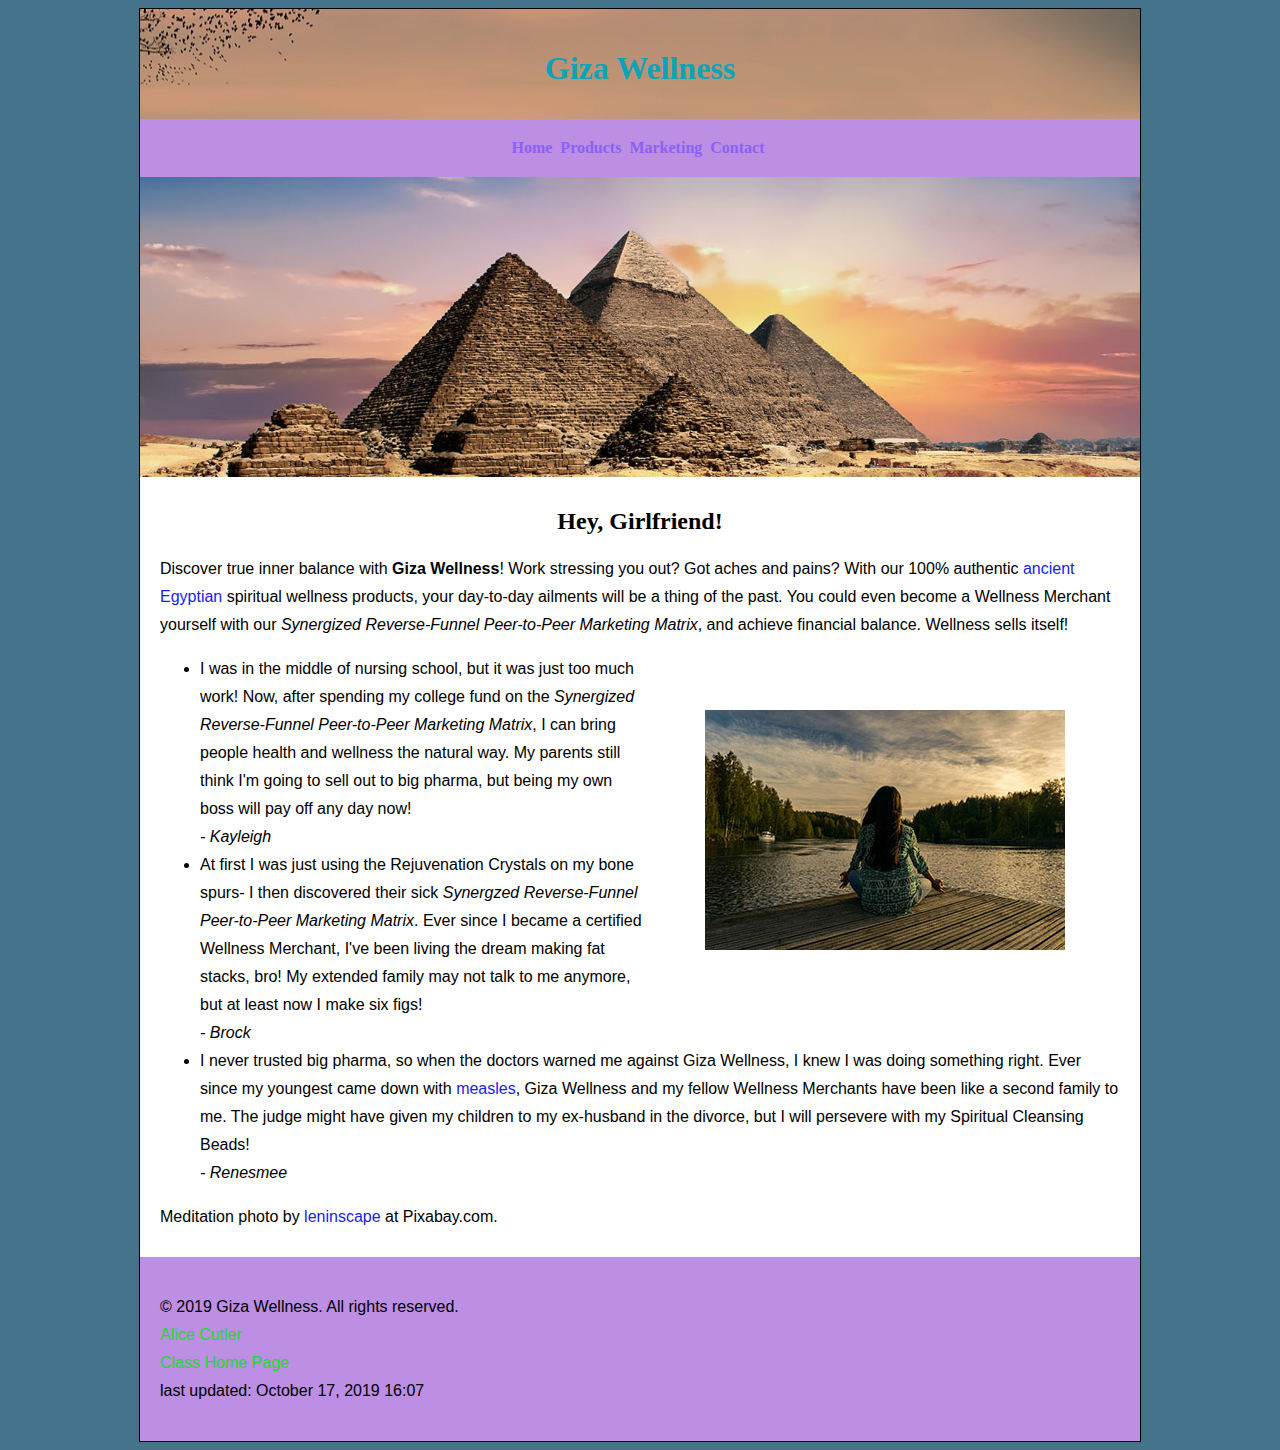
<file: index.html>
<!DOCTYPE html>
<html lang="en-US">
  <head>
    <meta charset="utf-8" />
    <title>Home: Giza Wellness</title>
    <link href="midterm.css" rel="stylesheet" type="text/css" />
  </head>

  <body>
    <div id="wrapper">
      <header>
        <h1>Giza Wellness</h1>
      </header>

      <nav>
        <a href="index.html">Home</a>&nbsp;
        <a href="products.html">Products</a>&nbsp;
        <a href="marketing.html">Marketing</a>&nbsp;
        <a href="contact.html">Contact</a>&nbsp;
      </nav>

      <div id="homehero"></div>

      <main>
        <h2>Hey, Girlfriend!</h2>
        <p>
          Discover true inner balance with
          <span class="name">Giza Wellness</span>! Work stressing you out? Got
          aches and pains? With our 100% authentic
          <a href="https://en.wikipedia.org/wiki/Ancient_Egypt"
            >ancient Egyptian</a
          >
          spiritual wellness products, your day-to-day ailments will be a thing
          of the past. You could even become a Wellness Merchant yourself with
          our
          <span class="scam"
            >Synergized Reverse-Funnel Peer-to-Peer Marketing Matrix</span
          >, and achieve financial balance. Wellness sells itself!
        </p>
        <img
          class="index-img"
          src="assets/yoga-2176668_1920.jpg"
          alt="woman meditating in front of lake"
        />
        <ul>
          <li>
            I was in the middle of nursing school, but it was just too much
            work! Now, after spending my college fund on the
            <span class="scam"
              >Synergized Reverse-Funnel Peer-to-Peer Marketing Matrix</span
            >, I can bring people health and wellness the natural way. My
            parents still think I'm going to sell out to big pharma, but being
            my own boss will pay off any day now!<br />
            <i>- Kayleigh</i>
          </li>
          <li>
            At first I was just using the Rejuvenation Crystals on my bone
            spurs- I then discovered their sick
            <span class="scam"
              >Synergzed Reverse-Funnel Peer-to-Peer Marketing Matrix</span
            >. Ever since I became a certified Wellness Merchant, I've been
            living the dream making fat stacks, bro! My extended family may not
            talk to me anymore, but at least now I make six figs!<br />
            <i>- Brock</i>
          </li>
          <li>
            I never trusted big pharma, so when the doctors warned me against
            Giza Wellness, I knew I was doing something right. Ever since my
            youngest came down with
            <a href="https://en.wikipedia.org/wiki/Measles">measles</a>, Giza
            Wellness and my fellow Wellness Merchants have been like a second
            family to me. The judge might have given my children to my
            ex-husband in the divorce, but I will persevere with my Spiritual
            Cleansing Beads!<br />
            <i>- Renesmee</i>
          </li>
        </ul>
        <p>
          Meditation photo by
          <a
            href="https://pixabay.com/photos/yoga-outdoor-woman-pose-young-2176668/"
            >leninscape</a
          >
          at Pixabay.com.
        </p>
      </main>

      <footer>
        <p>
          &copy; 2019 Giza Wellness. All rights reserved.<br />
          <a href="mailto:acutler6733mail.kvcc.edu">Alice Cutler</a><br />
          <a href="http://classes.kvcc.edu/students/~acutler6733/"
            >Class Home Page</a
          ><br />
          last updated:
          <!-- #BeginDate format:Am1m -->October 17, 2019 16:07<!-- #EndDate -->
        </p>
      </footer>
    </div>
  </body>
</html>
</file>
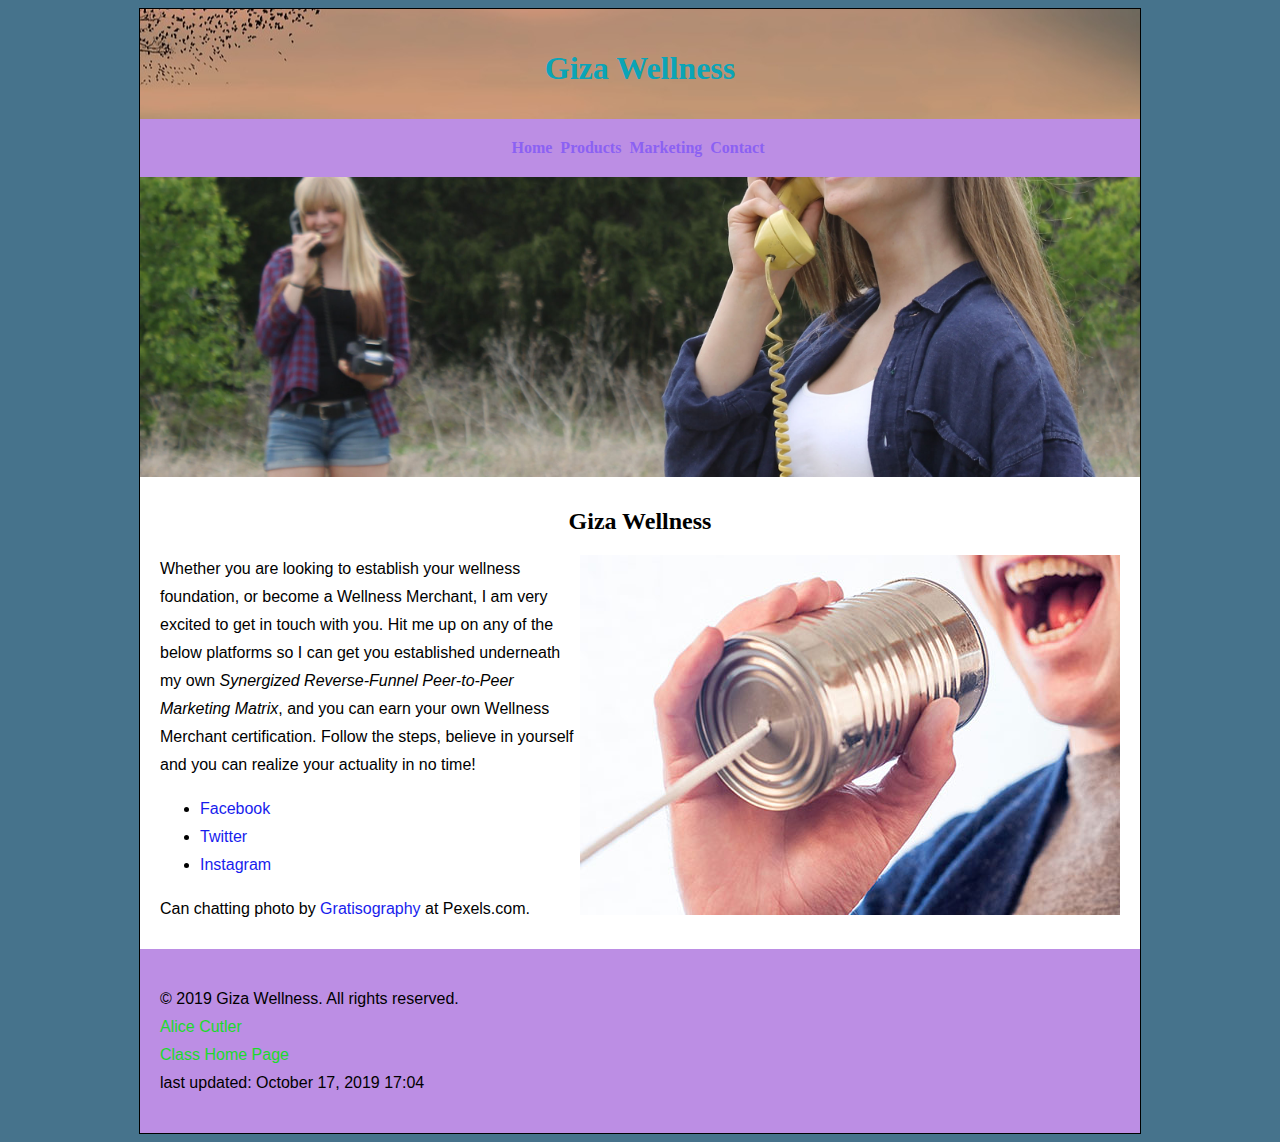
<file: contact.html>
<!DOCTYPE html>
<html lang="en-US">
  <head>
    <meta charset="utf-8" />
    <title>Contact: Giza Wellness</title>
    <link href="midterm.css" rel="stylesheet" type="text/css" />
  </head>

  <body>
    <div id="wrapper">
      <header>
        <h1>Giza Wellness</h1>
      </header>

      <nav>
        <a href="index.html">Home</a>&nbsp;
        <a href="products.html">Products</a>&nbsp;
        <a href="marketing.html">Marketing</a>&nbsp;
        <a href="contact.html">Contact</a>&nbsp;
      </nav>

      <div id="contacthero"></div>

      <main>
        <h2>Giza Wellness</h2>
        <img
          class="contact-img"
          src="assets/can-chat-chatting-362.jpg"
          alt="chatting with a string can"
        />
        <p>
          Whether you are looking to establish your wellness foundation, or
          become a Wellness Merchant, I am very excited to get in touch with
          you. Hit me up on any of the below platforms so I can get you
          established underneath my own
          <span class="scam"
            >Synergized Reverse-Funnel Peer-to-Peer Marketing Matrix</span
          >, and you can earn your own Wellness Merchant certification. Follow
          the steps, believe in yourself and you can realize your actuality in
          no time!
        </p>
        <div id="social-media">
          <ul>
            <li><a href="https://www.facebook.com/">Facebook</a></li>
            <li><a href="https://www.twitter.com">Twitter</a></li>
            <li><a href="https://www.instagram.com">Instagram</a></li>
          </ul>
        </div>
        <p>
          Can chatting photo by
          <a
            href="https://www.pexels.com/photo/marketing-man-person-communication-362/
"
            >Gratisography</a
          >
          at Pexels.com.
        </p>
      </main>

      <footer>
        <p>
          &copy; 2019 Giza Wellness. All rights reserved.<br />
          <a href="mailto:acutler6733mail.kvcc.edu">Alice Cutler</a><br />
          <a href="http://classes.kvcc.edu/students/~acutler6733/"
            >Class Home Page</a
          ><br />
          last updated:
          <!-- #BeginDate format:Am1m -->October 17, 2019 17:04<!-- #EndDate -->
        </p>
      </footer>
    </div>
  </body>
</html>
</file>
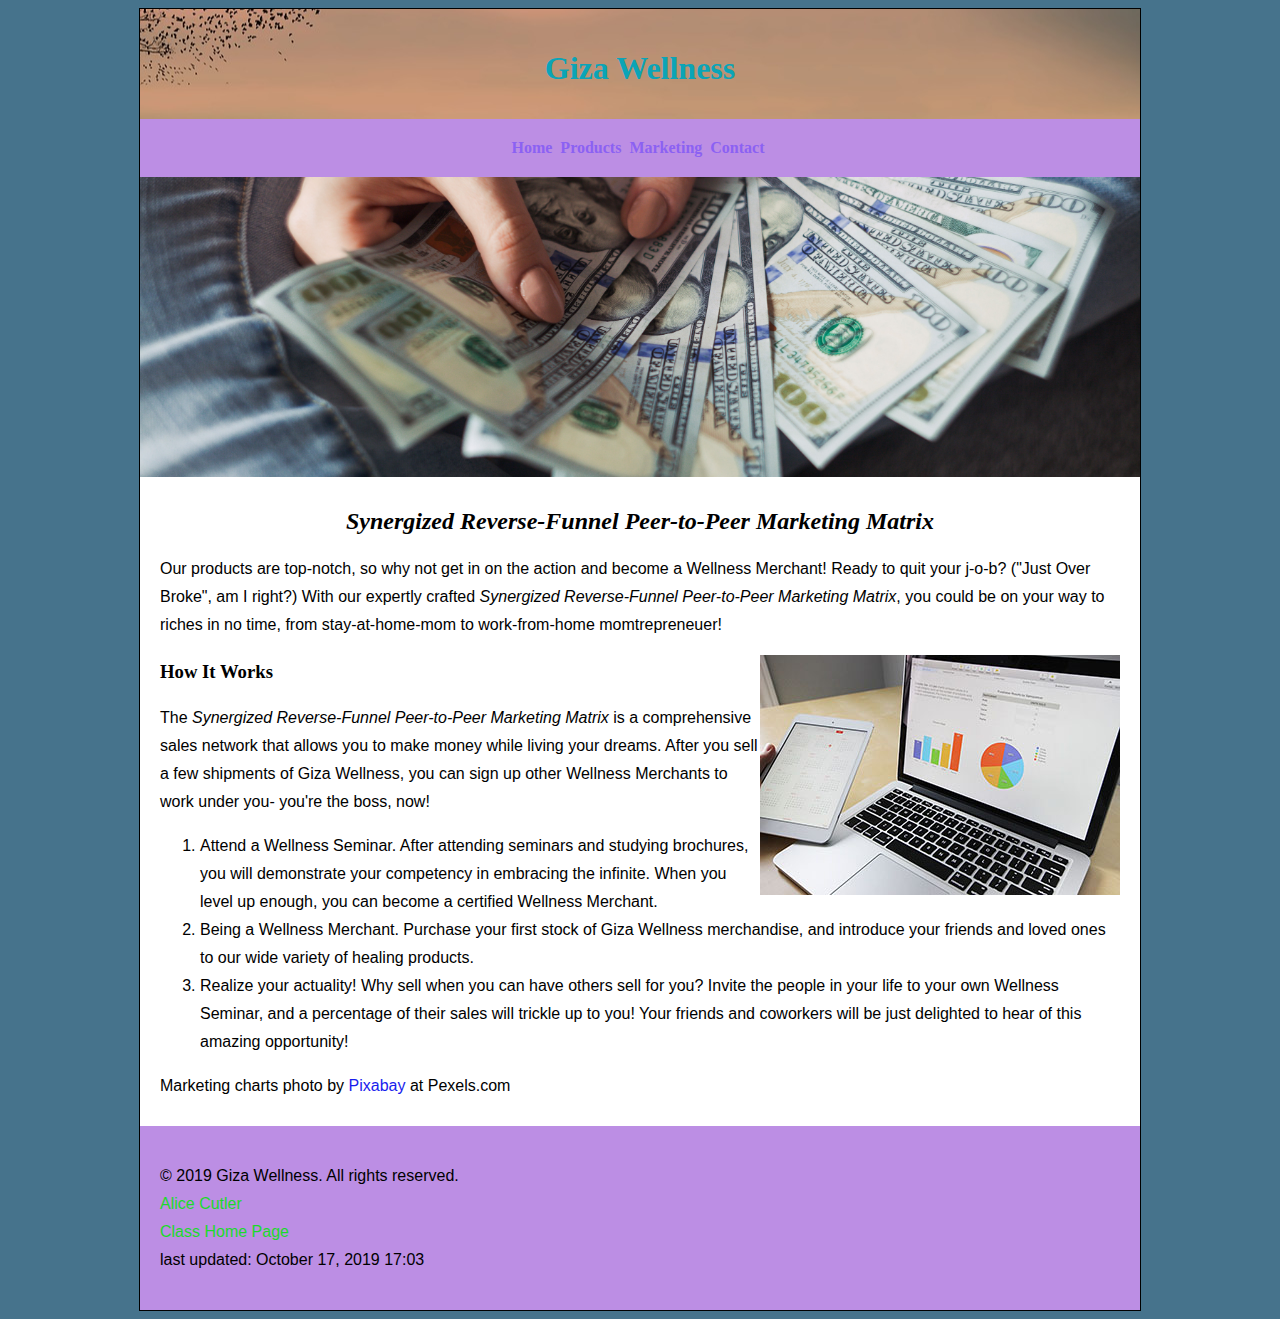
<file: marketing.html>
<!DOCTYPE html>
<html lang="en-US">
  <head>
    <meta charset="utf-8" />
    <title>Marketing: Giza Wellness</title>
    <link href="midterm.css" rel="stylesheet" type="text/css" />
  </head>

  <body>
    <div id="wrapper">
      <header>
        <h1>Giza Wellness</h1>
      </header>

      <nav>
        <a href="index.html">Home</a>&nbsp;
        <a href="products.html">Products</a>&nbsp;
        <a href="marketing.html">Marketing</a>&nbsp;
        <a href="contact.html">Contact</a>&nbsp;
      </nav>

      <div id="marketinghero"></div>

      <main>
        <h2 class="scam">
          Synergized Reverse-Funnel Peer-to-Peer Marketing Matrix
        </h2>
        <p>
          Our products are top-notch, so why not get in on the action and become
          a Wellness Merchant! Ready to quit your j-o-b? ("Just Over Broke", am
          I right?) With our expertly crafted
          <span class="scam"
            >Synergized Reverse-Funnel Peer-to-Peer Marketing Matrix</span
          >, you could be on your way to riches in no time, from
          stay-at-home-mom to work-from-home momtrepreneuer!
        </p>
        <img
          class="marketing-img"
          src="assets/charts-commerce-data-265087.jpg"
          alt="marketing charts on a laptop"
        />
        <h3>How It Works</h3>
        <p>
          The
          <span class="scam"
            >Synergized Reverse-Funnel Peer-to-Peer Marketing Matrix</span
          >
          is a comprehensive sales network that allows you to make money while
          living your dreams. After you sell a few shipments of Giza Wellness,
          you can sign up other Wellness Merchants to work under you- you're the
          boss, now!
        </p>
        <ol>
          <li>
            Attend a Wellness Seminar. After attending seminars and studying
            brochures, you will demonstrate your competency in embracing the
            infinite. When you level up enough, you can become a certified
            Wellness Merchant.
          </li>
          <li>
            Being a Wellness Merchant. Purchase your first stock of Giza
            Wellness merchandise, and introduce your friends and loved ones to
            our wide variety of healing products.
          </li>
          <li>
            Realize your actuality! Why sell when you can have others sell for
            you? Invite the people in your life to your own Wellness Seminar,
            and a percentage of their sales will trickle up to you! Your friends
            and coworkers will be just delighted to hear of this amazing
            opportunity!
          </li>
        </ol>
        <p>
          Marketing charts photo by
          <a
            href="https://www.pexels.com/photo/business-charts-commerce-computer-265087/"
            >Pixabay</a
          >
          at Pexels.com
        </p>
      </main>

      <footer>
        <p>
          &copy; 2019 Giza Wellness. All rights reserved.<br />
          <a href="mailto:acutler6733mail.kvcc.edu">Alice Cutler</a><br />
          <a href="http://classes.kvcc.edu/students/~acutler6733/"
            >Class Home Page</a
          ><br />
          last updated:
          <!-- #BeginDate format:Am1m -->October 17, 2019 17:03<!-- #EndDate -->
        </p>
      </footer>
    </div>
  </body>
</html>
</file>
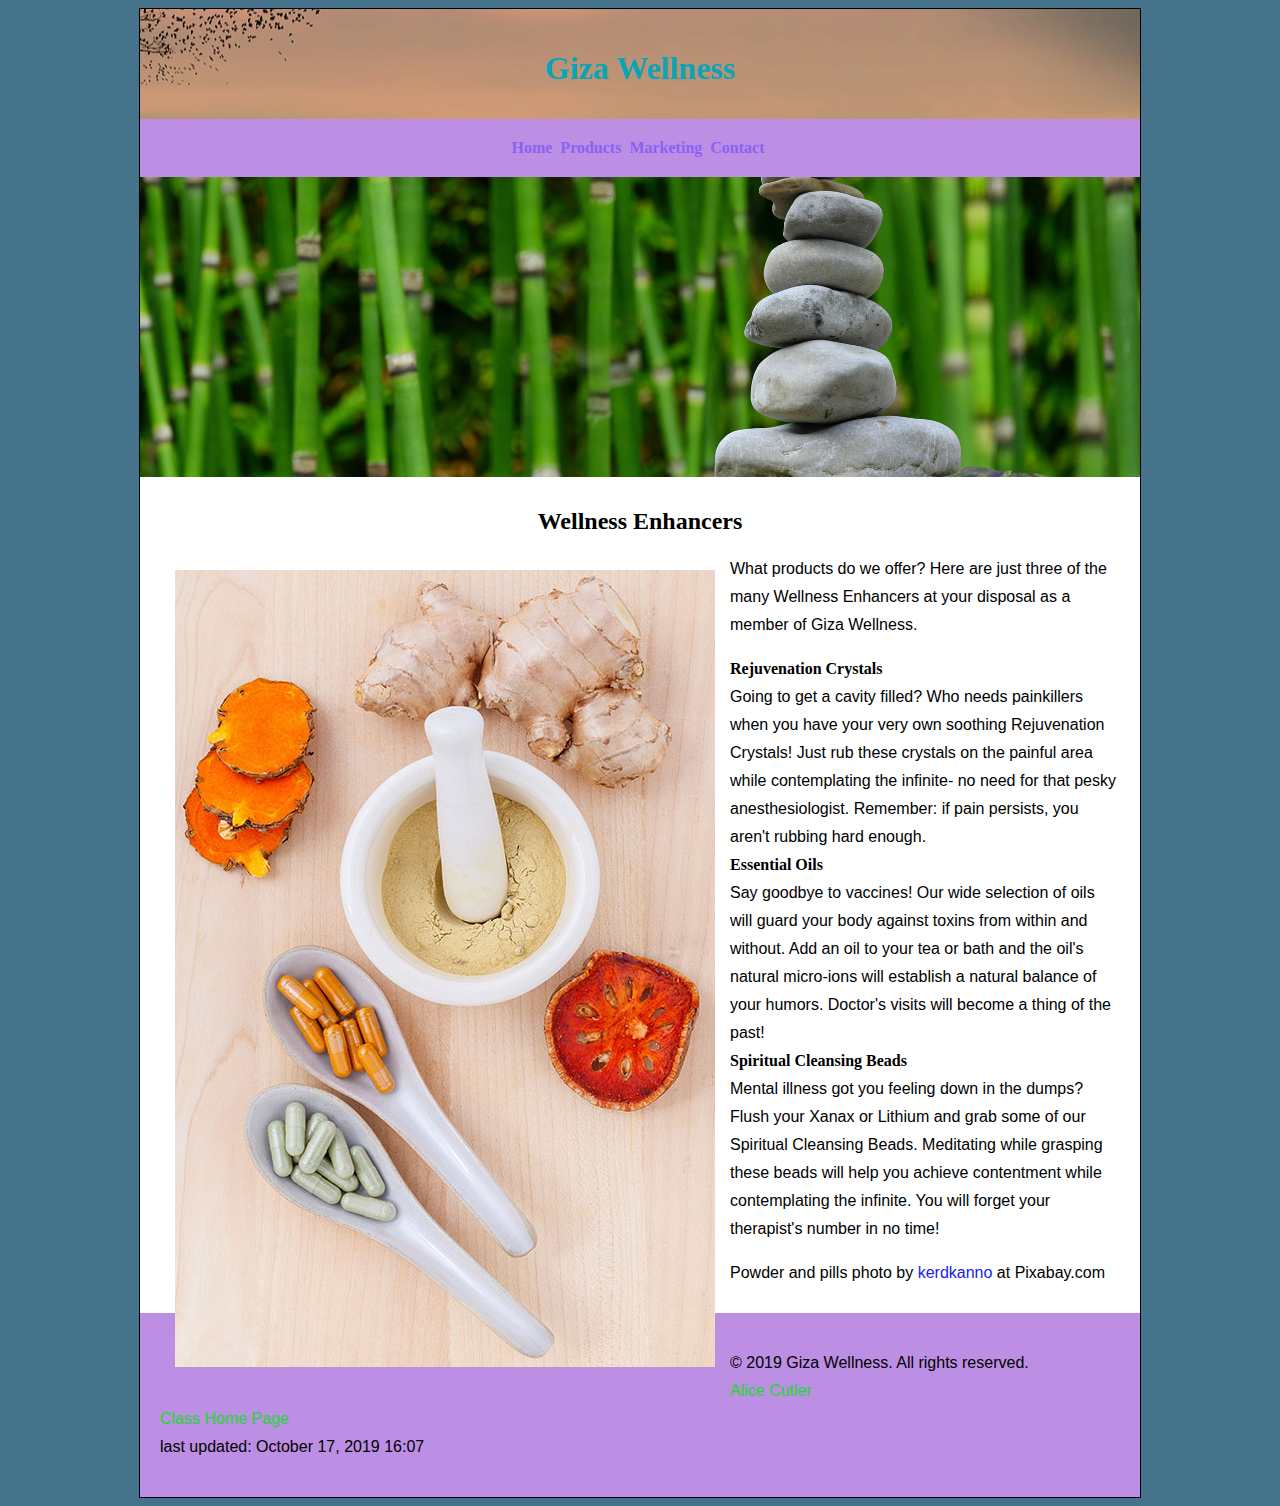
<file: products.html>
<!DOCTYPE html>
<html lang="en-US">
  <head>
    <meta charset="utf-8" />
    <title>Products: Giza Wellness</title>
    <link href="midterm.css" rel="stylesheet" type="text/css" />
  </head>

  <body>
    <div id="wrapper">
      <header>
        <h1>Giza Wellness</h1>
      </header>

      <nav>
        <a href="index.html">Home</a>&nbsp;
        <a href="products.html">Products</a>&nbsp;
        <a href="marketing.html">Marketing</a>&nbsp;
        <a href="contact.html">Contact</a>&nbsp;
      </nav>

      <div id="productshero"></div>

      <main>
        <h2>Wellness Enhancers</h2>
        <img
          class="products-img"
          src="assets/alternative-medicine-906144_1920.jpg"
          alt="powders and pills"
        />
        <p>
          What products do we offer? Here are just three of the many Wellness
          Enhancers at your disposal as a member of Giza Wellness.
        </p>
        <dl>
          <dt><strong>Rejuvenation Crystals</strong></dt>
          <dd>
            Going to get a cavity filled? Who needs painkillers when you have
            your very own soothing Rejuvenation Crystals! Just rub these
            crystals on the painful area while contemplating the infinite- no
            need for that pesky anesthesiologist. Remember: if pain persists,
            you aren't rubbing hard enough.
          </dd>
          <dt><strong>Essential Oils</strong></dt>
          <dd>
            Say goodbye to vaccines! Our wide selection of oils will guard your
            body against toxins from within and without. Add an oil to your tea
            or bath and the oil's natural micro-ions will establish a natural
            balance of your humors. Doctor's visits will become a thing of the
            past!
          </dd>
          <dt><strong>Spiritual Cleansing Beads</strong></dt>
          <dd>
            Mental illness got you feeling down in the dumps? Flush your Xanax
            or Lithium and grab some of our Spiritual Cleansing Beads.
            Meditating while grasping these beads will help you achieve
            contentment while contemplating the infinite. You will forget your
            therapist's number in no time!
          </dd>
        </dl>
        <p>
          Powder and pills photo by
          <a
            href="https://pixabay.com/photos/alternative-medicine-aromatherapy-906144/"
            >kerdkanno</a
          >
          at Pixabay.com
        </p>
      </main>

      <footer>
        <p>
          &copy; 2019 Giza Wellness. All rights reserved.<br />
          <a href="mailto:acutler6733mail.kvcc.edu">Alice Cutler</a><br />
          <a href="http://classes.kvcc.edu/students/~acutler6733/"
            >Class Home Page</a
          ><br />
          last updated:
          <!-- #BeginDate format:Am1m -->October 17, 2019 16:07<!-- #EndDate -->
        </p>
      </footer>
    </div>
  </body>
</html>
</file>
<file: midterm.css>
@charset "utf-8";
/*CSS Document*/

/*--- basic default styles of the page ---*/

body {
  background-color: #46738c;
  font-size: 1em;
  color: #000;
}

/*--- content area of web page ---*/

#wrapper {
  margin: auto;
  width: 1000px;
  border-width: 1px;
  border-style: solid;
  border-color: #000;
}

#social-media {
  text-align: left;
}

header {
  height: 60px;
  text-align: center;
  padding-top: 20px;
  padding-bottom: 30px;

  /*---- header image ----*/

  background-image: url('assets/dawn-3358468_1920.jpg');
  background-position: center;
}
/*--- header picture source: Pixel2013 @ Pixabay.com: https://pixabay.com/photos/dawn-tree-dusk-birds-abendstimmung-3358468/ ---*/

nav {
  background-color: #bc8ee4;
  text-align: center;
  font-weight: bold;
  padding: 20px;
  font-family: Georgia, 'Times New Roman', serif;
}

main {
  padding: 10px 20px 10px 20px;
  background-color: #fff;
  line-height: 175%;
}

footer {
  padding: 20px;
  background-color: #bc8ee4;
  line-height: 175%;
}

/*--------------*/

h1 {
  color: #0ba4b7;
  font-family: Georgia, 'Times New Roman', serif;
  text-align: center;
}

h2 {
  font-family: Georgia, 'Times New Roman', serif;
  text-align: center;
}

p {
  font-family: Verdana, Arial, sans-serif;
}

dt {
  font-family: Georgia, 'Times New Roman', serif;
}

dd {
  font-family: Verdana, Arial, sans-serif;
}

ol {
  font-family: Verdana, Arial, sans-serif;
}

ul {
  font-family: Verdana, Arial, sans-serif;
}

/*------ default link styles ---------*/

a {
  text-decoration: none;
}

a:link {
  color: #181ded;
}

a:visited {
  color: #000268;
}

a:hover {
  color: #ff0004;
}

a:active {
  color: #3cc305;
}

/*-------- navigation link styles --------*/

nav a {
  text-decoration: none;
}

nav a:link {
  color: #8b61f3;
}

nav a:visited {
  color: #3900dd;
}

nav a:hover {
  color: #ff6da3;
}

nav a:active {
  color: #3dfa82;
}

/*---- footer style links ------*/

footer a {
  text-decoration: none;
}

footer a:link {
  color: #1bda2b;
}

footer a:visited {
  color: #0f7c30;
}

footer a:hover {
  color: #c6009a;
}

footer a:active {
  color: #5d8b03;
}

/*----- class styles ----*/

.name {
  font-weight: bold;
}

.scam {
  font-style: italic;
}

.index-img {
  float: right;
  padding: 55px;
}

.products-img {
  float: left;
  padding: 15px;
}

.marketing-img {
  float: right;
}

.contact-img {
  float: right;
}

/*----- hero image styles -------*/

#homehero {
  background-image: url('assets/pyramids-2371501_1920.jpg');
  height: 300px;
  background-size: 100%;
  background-position: center;
  background-repeat: no-repeat;
  /* home hero image: TheDigitalArtist @ Pixabay.com: https://pixabay.com/photos/pyramids-egypt-egyptian-ancient-2371501/ */
}

#productshero {
  background-image: url('assets/zen-2040340_1920.jpg');
  height: 300px;
  background-size: 100%;
  background-size: cover;
  background-position: center;
  background-repeat: no-repeat;
}
/* products hero image: EliasSch @ Pixabay.com: https://pixabay.com/photos/zen-garden-meditation-monk-stones-2040340/ */
#marketinghero {
  background-image: url('assets/accounting-balance-bank-notes-2068975.jpg');
  height: 300px;
  background-size: 100%;
  background-size: cover;
  background-position: center;
  background-repeat: no-repeat;
}
/* marketing hero image: Alexander Mils @ Pexels.com: https://www.pexels.com/photo/person-holding-100-us-dollar-banknotes-2068975/ */
#contacthero {
  background-image: url('assets/adolescent-adult-beautiful-272760.jpg');
  height: 300px;
  background-size: 100%;
  background-size: cover;
  background-position: center;
  background-repeat: no-repeat;
  /* contact hero image: Pixabay @ Pexels.com- https://www.pexels.com/photo/adolescent-adult-beautiful-blond-272760/ */
}
</file>
